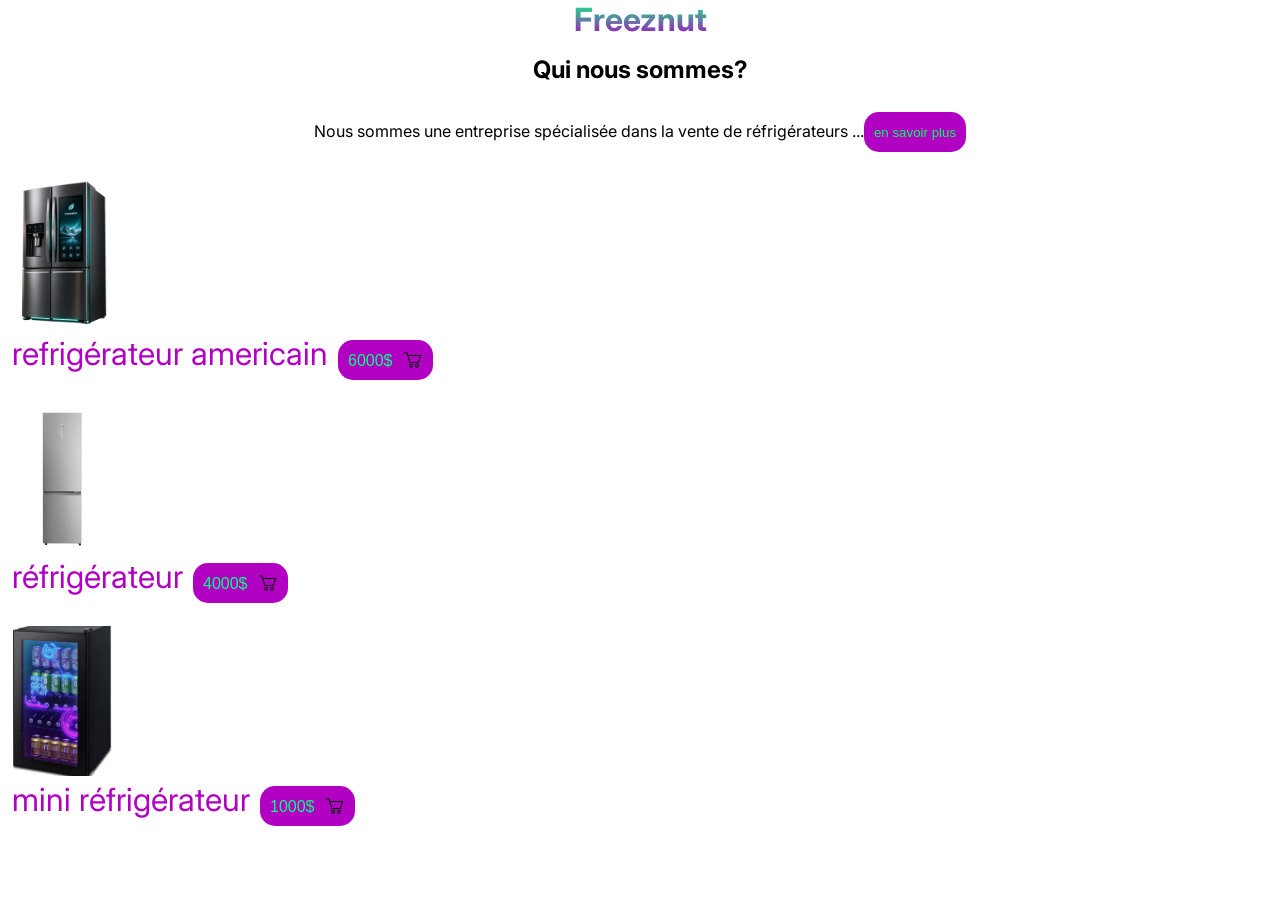
<file: index.html>
<!DOCTYPE html>
<html>
<head>
<meta charset="utf-8">
<title>Freeznut</title>
<meta name=" description" content="freeznut">
<link rel="stylesheet" href="style.css" type="text/css">
</head>
<body>
    <div class="principal">
        <h1>Freeznut</h1>
        <div class="contenu">
            <div class="ensavoir">
                <h2>Qui nous sommes?</h2>
                <span>Nous sommes une entreprise spécialisée dans la vente de réfrigérateurs ...<button id="btvoir"> en savoir plus</button></span>
                <div class="suite">
                    <span>user story a mettre</span>
                </div>
            </div>
            <div class="frigo1">
                <a href="liens vers la page du frigo1" target="_self">
                <img src="img/frigo-americain.jpg" alt="">
                 <p> refrigérateur americain</p>
                 </a>
                     <button class="button" id="ajout-panier"><span> 6000$</span><img src="img/chariot.png"alt=""> </button>
            </div>
            <div class="frigo2">
                <a href="liens vers la page du frigo2" target="_self">
                <img src="img/frigo.webp" alt="">
                <p>réfrigérateur</p> 
            </a>
                <button class="button" id="ajout-panier"> <span> 4000$</span><img src="img/chariot.png"alt=""> </button>
            
            </div>
            <div class="frigo3">
                <a href="produit/mini-fri/indexmini.html" target="_self">
                <img src="img/minifrigo.jpg" alt="">
                <p>mini réfrigérateur</p>
                </a>
                <button class="button" id="ajout-panier"> <span> 1000$</span> <img src="img/chariot.png"alt=""> </button>
            
            </div>
        </div>
        <div class="support">
            <a href=""></a>
        </div>
    </div> 
</body>
<script src="index.js"></script>
</html> 
<!--  premier partie de yacine;demain cree une image d'un frigo a rajouter avec le logo panier/ creation de la page qui renvois au frigo avec presentation-->
 <!-- idee pour continuer dans cette lancer cree un login donc base de donnee 
  barre de recherche produit panier option d'achat ect ajout de nouveau model de frigo puis faire un css qui zoom qd on passe sur le frigo-->
</file>
<file: style.css>
@import url('https://fonts.googleapis.com/css2?family=Inter:ital,opsz,wght@0,14..32,100..900;1,14..32,100..900&display=swap');

*{
    margin: 0;
    padding: 0;
}
body {
  font-family: "Inter", sans-serif;
}
.principal{
    background-color: #ffffff;
    height: max-content;
    width: 100%;
}
h1 {
    justify-content: center;
    align-items: center;
    display: flex;
    font-size: 2rem;
    background: linear-gradient(#06ff82,#b200c2);
    background-clip: text;
    -webkit-text-fill-color: transparent;
    margin-bottom: 1rem;
}
p {
    font-size: 2rem;
    color: #b200c2;
    margin-bottom: 1rem;
}
span  {
    margin-top: 18px;
    font-size: 1rem;
    color: #06ff82;
    margin-bottom: 1rem;
}
.frigo1 , .frigo2 , .frigo3 {
    margin: 10px;
    display: flex;
    flex-direction: row;
    align-items: center;
    flex-wrap: wrap;
    width:fit-content;
    height: fit-content;
    padding: 2px;
    gap: 10px;
    
}
.frigo1 img , .frigo2 img , .frigo3 img {
    width: 100px;
    height: 150px;
    object-fit: cover;

}
.frigo1 img :hover , .frigo2 img :hover , .frigo3 img :hover {
    Transform: scale(1.1);
}
.button{
    margin-top: 150px;
    display: flex;
    align-items: center;
    justify-content: center;
    background-color: #b200c2;
    border: none;
    border-radius: 15px;
    cursor: pointer;
    height: 40px;
    padding: 0 10px;
    gap:10px;

}
.button img {
    width: 20px;
    height: 20px;
}
.ensavoir{
    display:flex;
    flex-direction: column;
    align-items: center;
    justify-content: center;
    gap: 10px;
}
.suite{
    display: none;
    flex-direction: column;
    align-items: center;
    justify-content: center;
    gap: 10px;
}
/* c'est index.js qui ajoute la classe "visible" au bloc quand on clique
   ici on dit juste au css : dès que la classe est là, on affiche */
.suite.visible {
    display: flex;
}
.ensavoir span{
    color: #000000;
    font-size: 1rem;
}
h2 {
    font-size: 1.5rem;
    color: #000000;
}
a {
    text-decoration: none;
}
.ensavoir button {
    background-color: #b200c2;
    border: none;
    border-radius: 15px;
    cursor: pointer;
    height: 40px;
    padding: 0 10px;
    gap:10px;
    color: #00ff62;
}
</file>
